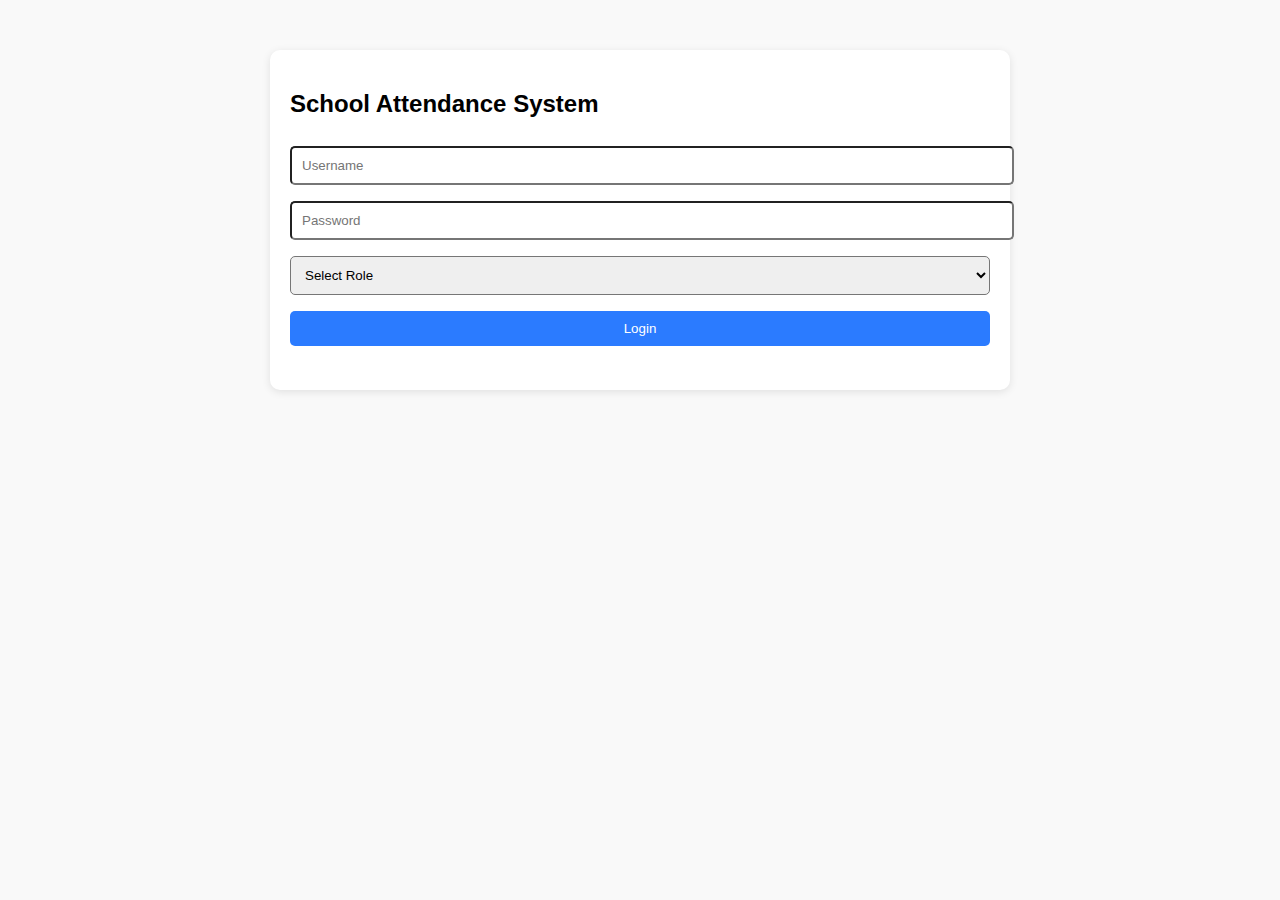
<file: index.html>
<!DOCTYPE html>
<html lang="en">
<head>
  <meta charset="UTF-8" />
  <meta name="viewport" content="width=device-width, initial-scale=1.0"/>
  <title>Login - Attendance System</title>
  <link rel="stylesheet" href="css/style.css" />
</head>
<body>
  <div class="login-container">
    <h2>School Attendance System</h2>
    <form id="loginForm">
      <input type="text" id="username" placeholder="Username" required />
      <input type="password" id="password" placeholder="Password" required />
      <select id="role" required>
        <option value="">Select Role</option>
        <option value="admin">Admin</option>
        <option value="student">Student</option>
      </select>
      <button type="submit">Login</button>
      <p id="error" class="error-msg"></p>
    </form>
  </div>
  <script src="js/auth.js"></script>
</body>
</html>
</file>
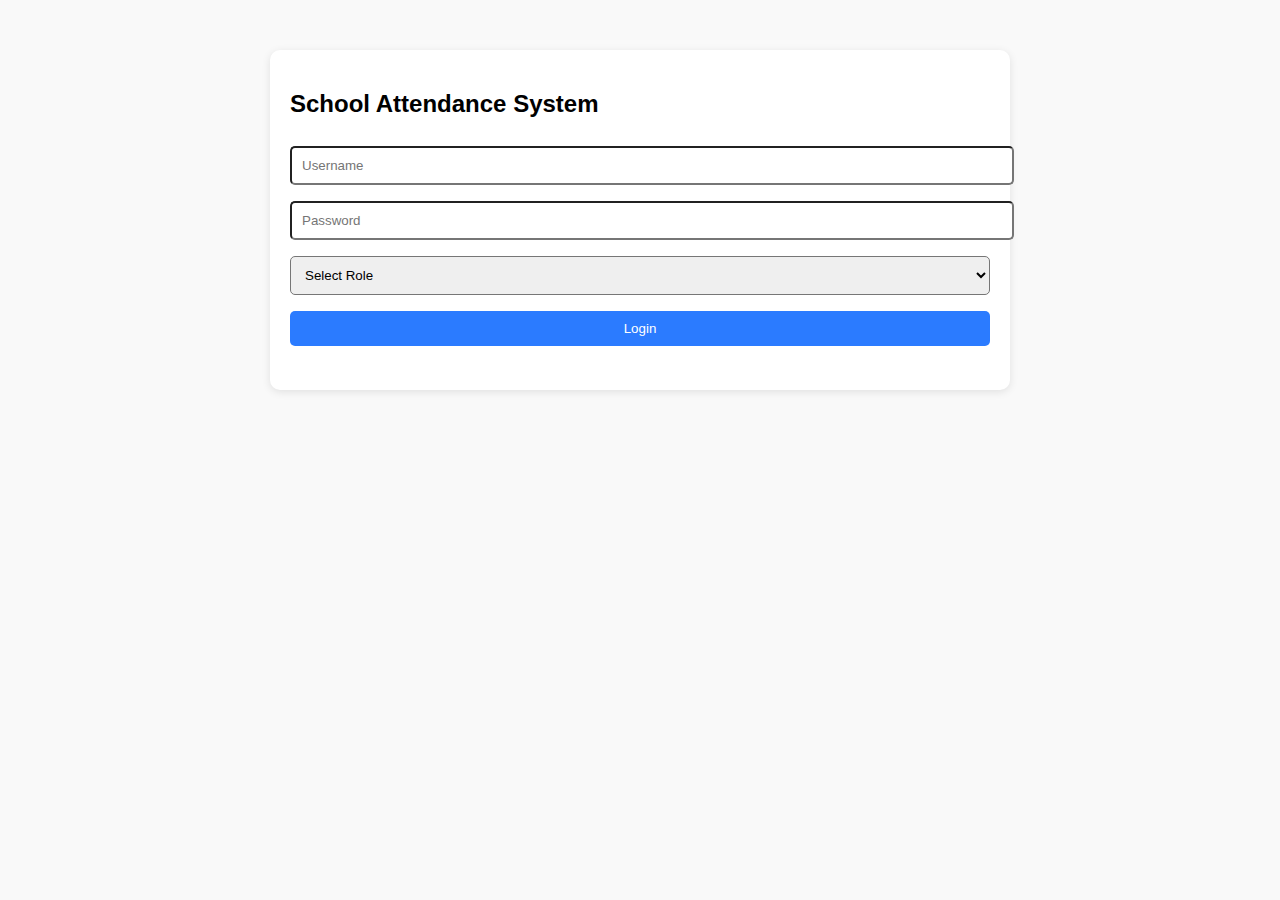
<file: dashboard.html>
<!DOCTYPE html>
<html lang="en">
<head>
  <meta charset="UTF-8" />
  <meta name="viewport" content="width=device-width, initial-scale=1.0"/>
  <title>Dashboard</title>
  <link rel="stylesheet" href="css/style.css" />
</head>
<body>
  <div class="dashboard-container">
    <nav class="sidebar">
      <h2>Attendance System</h2>
      <ul id="navItems"></ul>
      <button id="logoutBtn">Logout</button>
    </nav>
    <main class="main-content">
      <h1>Welcome, <span id="username"></span></h1>
      <div id="dashboardContent"></div>
    </main>
  </div>
  <script src="js/dashboard.js"></script>
  <script src="js/attendance.js"></script>
  <script src="js/student.js"></script>
</body>
</html>
</file>
<file: css/style.css>
body {
  font-family: Arial, sans-serif;
  margin: 0;
  padding: 0;
  background: #f9f9f9;
}
.login-container, .dashboard-container {
  max-width: 700px;
  margin: 50px auto;
  padding: 20px;
  background: white;
  border-radius: 10px;
  box-shadow: 0 2px 8px rgba(0,0,0,0.1);
}
input, select, button {
  width: 100%;
  padding: 10px;
  margin: 8px 0;
  border-radius: 5px;
}
.sidebar {
  float: left;
  width: 200px;
}
.main-content {
  margin-left: 220px;
}
ul {
  list-style-type: none;
  padding: 0;
}
ul li a {
  display: block;
  padding: 10px;
  text-decoration: none;
  color: #333;
}
ul li a:hover {
  background-color: #eee;
}
table {
  width: 100%;
  border-collapse: collapse;
  margin-top: 20px;
}
table, th, td {
  border: 1px solid #ccc;
}
th, td {
  padding: 10px;
  text-align: left;
}
.card {
  background: #e3f2fd;
  padding: 20px;
  margin: 10px 0;
  border-radius: 8px;
}
button {
  background-color: #2b7bff;
  color: white;
  border: none;
}
button:hover {
  opacity: 0.85;
}
</file>
